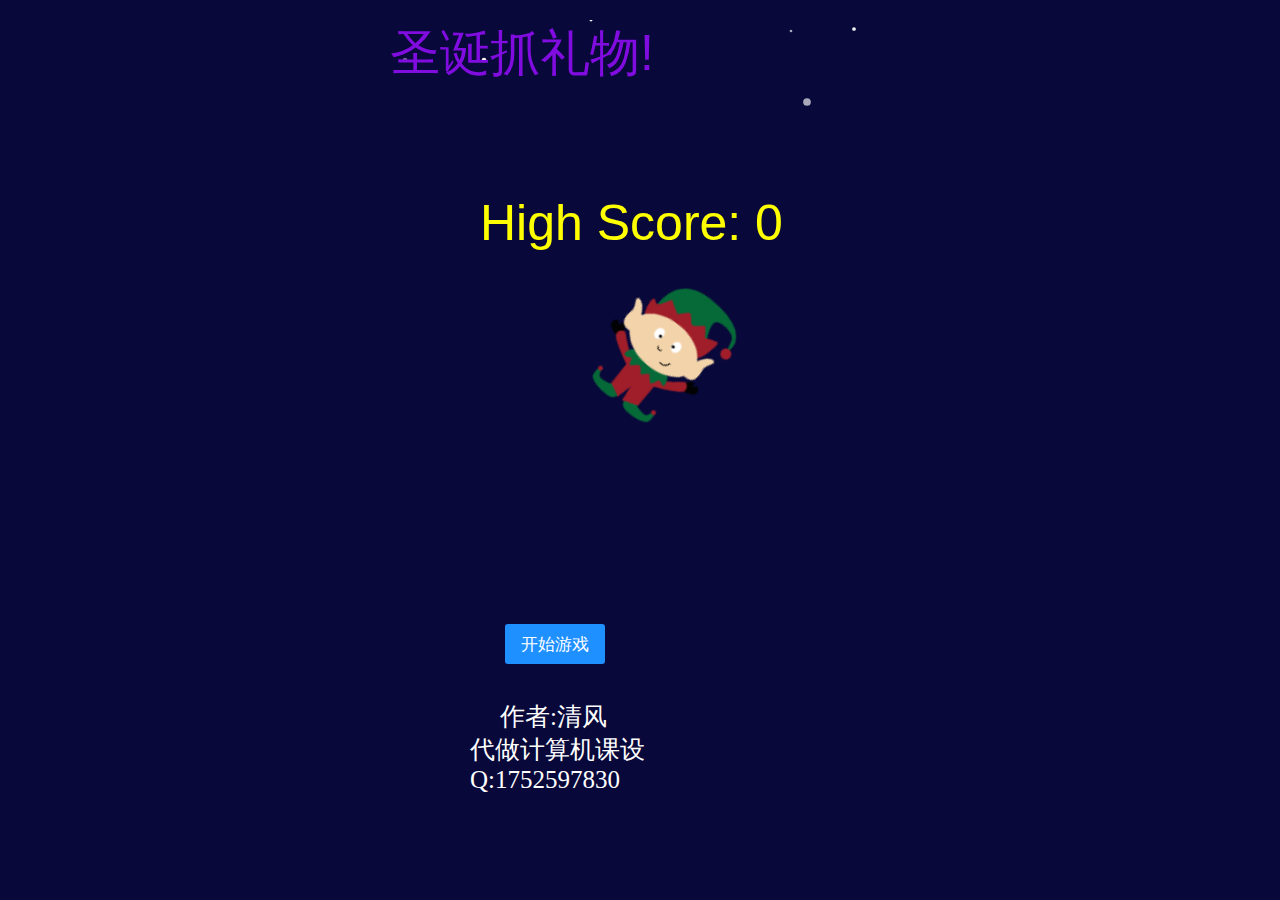
<file: index.html>
<!DOCTYPE html>
<html lang="en" >
<head>
<meta charset="UTF-8">
<title>HTML5圣诞抓礼物小游戏代码</title>

<link rel="stylesheet" href="css/style.css">

</head>
<body>

<div id="wrapper">

	<canvas id="canvas" width="600" height="600"></canvas>
	<div>
		<button class='StartClass' onclick="Start()" id="start">开始游戏</button>
		<div id="info">
			<br/>
			<br/>
			<span class="font" style="margin-left: 22%;">作者:清风</span>
			<br/>
			<span class="font" style="margin-left: 16%;">代做计算机课设</span>
			<br/>
			<span class="font" style="margin-left: 16%;">Q:1752597830</span>
		</div>
	</div>
</div>

<div>
	<div style="display:none">
	<img id="elf" width="200" height="200" src='[data-uri]'
	/>

	<img id="green_gift" width="40" height="40" src='[data-uri]'
	/>
	  
	<img id="red_gift" width="40" height="40" src='[data-uri]'
	/>
	  
	  <img id="blue_gift" width="40" height="40" src='[data-uri]' 
	/>
	  
		<img id="bomb" width="40" height="40" src='[data-uri]' />
	  
	<img id="bang" width="40" height="40" src='[data-uri]' />
	  
	</div>
	<div>
	
	<div id="Button">
		<button class="ButtonS" onclick="left()" id="left" style="display:none">左</button>
		<button class="ButtonS" onclick="rigth()" id="right" style="display:none;margin-left: 50px;">右</button>
	</div>
</div>
</div>

<script  src="js/script.js"></script>

</body>
</html>
</file>
<file: css/style.css>
body { background:rgb(8,8,58);
  margin:0;
}

#wrapper {
  width:500px;
  margin-left:auto;
  margin-right:auto;
  margin-top:20px;
}
#Button {
  margin-left:38%;
  margin-right:auto;
}
.StartClass {
  margin-left: 23%;
  width: 100px; /* 宽度 */
	height: 40px; /* 高度 */
	border-width: 0px; /* 边框宽度 */
	border-radius: 3px; /* 边框半径 */
	background: #1E90FF; /* 背景颜色 */
	cursor: pointer; /* 鼠标移入按钮范围时出现手势 */
	outline: none; /* 不显示轮廓线 */
	font-family: Microsoft YaHei; /* 设置字体 */
	color: white; /* 字体颜色 */
	font-size: 17px; /* 字体大小 */
}
.ButtonS {
  margin-top: 20px;
  width: 100px; /* 宽度 */
	height: 40px; /* 高度 */
	border-width: 0px; /* 边框宽度 */
	border-radius: 3px; /* 边框半径 */
	background: #1E90FF; /* 背景颜色 */
	cursor: pointer; /* 鼠标移入按钮范围时出现手势 */
	outline: none; /* 不显示轮廓线 */
	font-family: Microsoft YaHei; /* 设置字体 */
	color: white; /* 字体颜色 */
	font-size: 17px; /* 字体大小 */
}
.font {
	font-size: 25px;color: white; /* 字体颜色 */;
}
</file>
